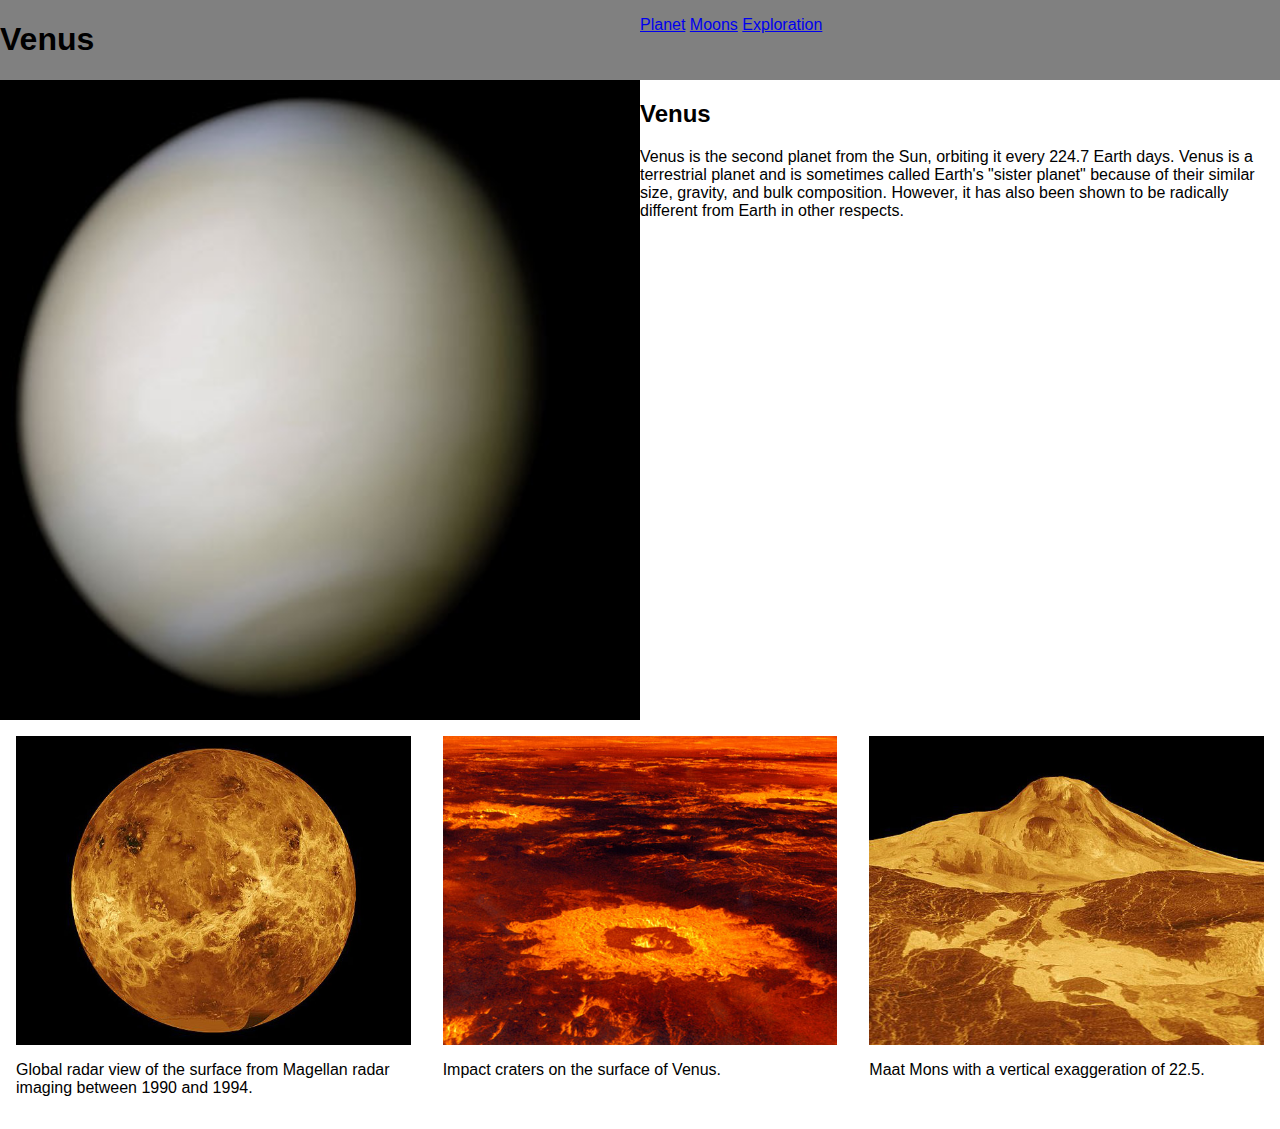
<file: index.html>
<!DOCTYPE html>
<html lang="en-ca">
<head>
   <meta charset="utf-8">
   <meta name="handheldfriendly" content="true">
   <meta name="mobileoptimized" content="240">
   <meta name="viewport" content="width=device-width,initial-scale=1">
   <meta name="viewport" content="width=device-width,initial-scale=1,shrink-to-fit=no">
   <link href="css/grids.css" rel="stylesheet">
   <link href="css/main.css" rel="stylesheet">
   <title>Venus</title>
</head>

<header>
  <div class="grid">
    <div class="unit xs-1 s-1 m-1-2 l-1-2">
       <h1>Venus</h1>
    </div>
    <div class="unit xs-1 s-1 m-1-2 l-1-2">
       <nav>
         <ol>
           <li><a href="#">Planet</a></li>
           <li><a href="moon.html">Moons</a></li>
           <li><a href="#">Exploration</a></li>
         </ol>
       </nav>
     </div>
    </div>
</header>

 <body>
    <div class="grid">
      <div class="unit xs-1 s-1 m-1-2 l-1-2">
        <img class="img-flex" src="images/venus.jpg">
           </div>
            <div class="unit xs-1 s-1 m-1-2 l-1-2">
           <h2>Venus</h2>
         <p>Venus is the second planet from the Sun, orbiting it every 224.7 Earth days. Venus is a terrestrial planet and is sometimes called Earth's "sister planet" because of their similar size, gravity, and bulk composition. However, it has also been shown to be radically different from Earth in other respects.</p>
      </div>
    </div>

      <div class="grid">
        <div class="unit xs-1 s-1 m-1-3 l-1-3 gutter">
         <img class="img-flex" src="images/venus-1.jpg">
      <p>Global radar view of the surface from Magellan radar imaging between 1990 and 1994.</p>
    </div>

      <div class="unit xs-1 s-1-2 m-1-3 l-1-3 gutter">
        <img class="img-flex" src="images/venus-2.jpg">
       <p>Impact craters on the surface of Venus.</p>
    </div>

      <div class="unit xs-1 s-1-2 m-1-3 l-1-3 gutter">
      <img class="img-flex" src="images/venus-3.jpg">
      <p>Maat Mons with a vertical exaggeration of 22.5.</p>
    </div>
  </div>
</body>
</file>
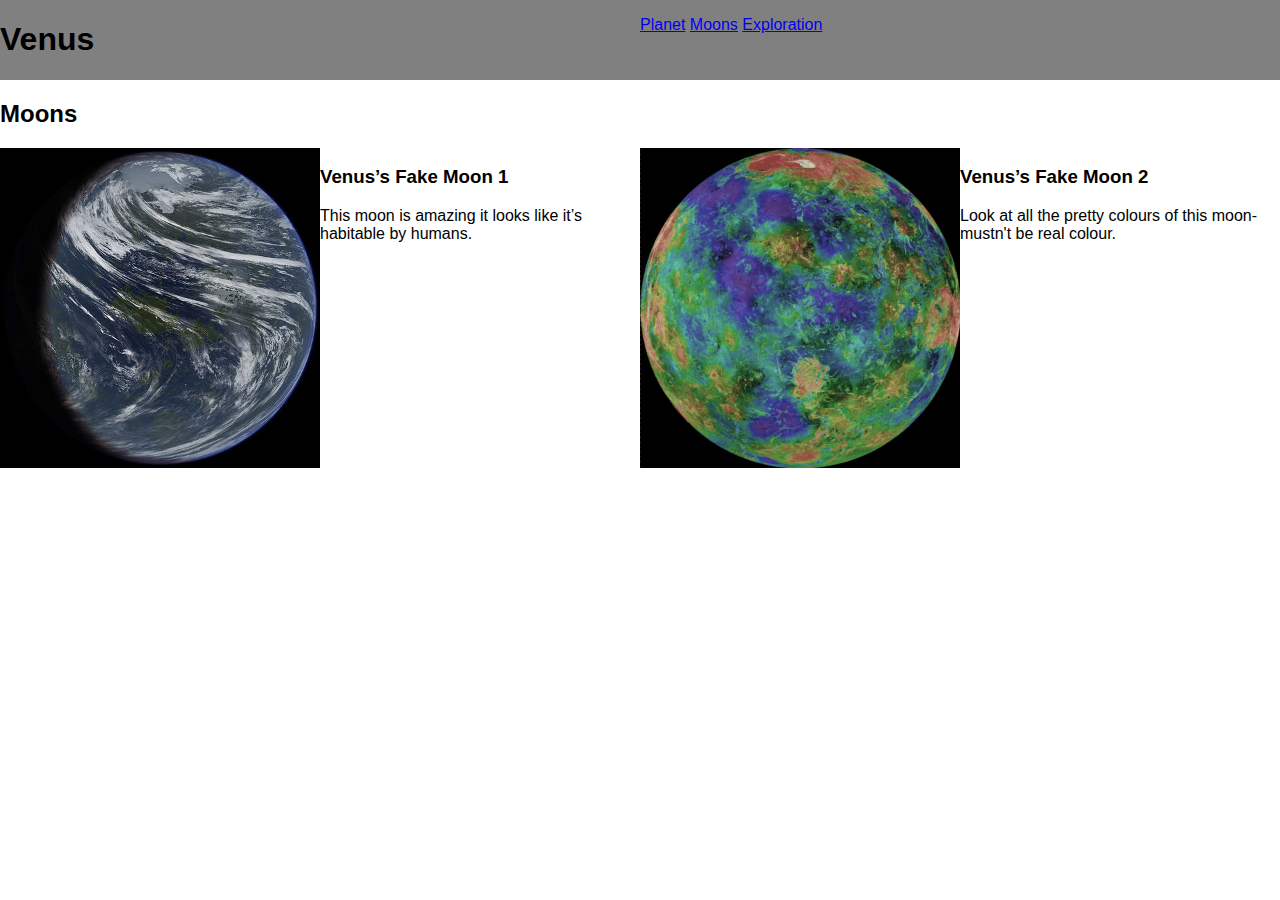
<file: moon.html>
<!DOCTYPE html>
<html lang="en-ca">
<head>
   <meta charset="utf-8">
   <meta name="handheldfriendly" content="true">
   <meta name="mobileoptimized" content="240">
   <meta name="viewport" content="width=device-width,initial-scale=1">
   <meta name="viewport" content="width=device-width,initial-scale=1,shrink-to-fit=no">
   <link href="css/grids.css" rel="stylesheet">
   <link href="css/main.css" rel="stylesheet">
   <title>Venus</title>
</head>

<header>
  <div class="grid">
    <div class="unit xs-1 s-1 m-1-2 l-1-2">
       <h1>Venus</h1>
    </div>
    <div class="unit xs-1 s-1 m-1-2 l-1-2">
       <nav>
         <ol>
           <li><a href="#">Planet</a></li>
           <li><a href="#">Moons</a></li>
           <li><a href="#">Exploration</a></li>
         </ol>
       </nav>
     </div>
    </div>
</header>

<body>

    <div class="grid">
      <div class="unit xs-1 s-1 m-1-2 l-1">
        <h2>Moons</h2>
    </div>

    <div class="grid">
        <div class="unit xs-1 s-1 m-1-2 l-1-2">
           <div class="grid">
              <div class="unit xs-1 s-1 m-1 l-1-2">
                <img class="img-flex" src="images/venus-moon-1.jpg">
                 </div>
                 <div class="unit xs-1 s-1 m-1 l-1-2">
                <h3>Venus’s Fake Moon 1</h3>
              <p>This moon is amazing it looks like it’s habitable by humans.</p>
           </div>
        </div>
    </div>

    <div class="unit xs-1 s-1 m-1-2 l-1-2">
         <div class="grid">
            <div class="unit xs-1 s-1 m-1 l-1-2">
                <img class="img-flex" src="images/venus-moon-2.jpg">
                 </div>
                <div class="unit xs-1 s-1 m-1 l-1-2">
              <h3>Venus’s Fake Moon 2</h3>
            <p>Look at all the pretty colours of this moon-mustn't be real colour.</p>
        </div>
     </div>


</body>
</file>
<file: css/grids.css>
/*
  Gridifier || Code released under the UNLICENSE
  http://gridifier.web-dev.tools/#xs,4,0,0,0;s,4,25,0,0;m,4,38,1,1;l,4,60,1,1
*/

.grid {
  margin: 0;
  padding: 0;
  letter-spacing: -0.31em;
  text-rendering: optimizespeed;
  display: -webkit-flex;
  -webkit-flex-flow: row wrap;
  display: -ms-flexbox;
  -ms-flex-flow: row wrap;
  display: flex;
  flex-flow: row wrap;
}

.grid-bottom {
  -webkit-align-items: flex-end;
  -ms-align-items: flex-end;
  align-items: flex-end;
}

.grid-middle {
  -webkit-align-items: center;
  -ms-align-items: center;
  align-items: center;
}

.grid-stretch {
  -webkit-align-items: stretch;
  -ms-align-items: stretch;
  align-items: stretch;
}

.opera-only :-o-prefocus, .grid {
  word-spacing: -0.43em;
}

.unit {
  letter-spacing: normal;
  text-rendering: auto;
  vertical-align: top;
  word-spacing: normal;
  display: inline-block;
  visibility: visible;
}

.grid-bottom .unit {
  vertical-align: bottom;
}

.grid-middle .unit {
  vertical-align: middle;
}

[class*="unit-push-"],
[class*="unit-pull-"] {
  position: relative;
}

.unit-xs-hidden {
  display: none;
  visibility: hidden;
}

.unit-xs-centered {
  margin: 0 auto;
}

.unit-xs-1, .xs-1 {
  display: block;
  visibility: visible;
  width: 100%;
}

.unit-xs-1-2, .xs-1-2 {
  width: 50.0000%;
}

.unit-xs-1-3, .xs-1-3 {
  width: 33.3333%;
}

.unit-xs-2-3, .xs-2-3 {
  width: 66.6667%;
}

.unit-xs-1-4, .xs-1-4 {
  width: 25.0000%;
}

.unit-xs-3-4, .xs-3-4 {
  width: 75.0000%;
}

.unit-xs-1-2,.xs-1-2,.unit-xs-1-3,.xs-1-3,.unit-xs-2-3,.xs-2-3,.unit-xs-1-4,.xs-1-4,.unit-xs-3-4,.xs-3-4 {
  display: inline-block;
  visibility: visible;
}

@media only screen and (min-width: 25em) {

.unit-s-hidden {
  display: none;
  visibility: hidden;
}

.unit-s-centered {
  margin: 0 auto;
}

.unit-s-1, .s-1 {
  display: block;
  visibility: visible;
  width: 100%;
}

.unit-s-1-2, .s-1-2 {
  width: 50.0000%;
}

.unit-s-1-3, .s-1-3 {
  width: 33.3333%;
}

.unit-s-2-3, .s-2-3 {
  width: 66.6667%;
}

.unit-s-1-4, .s-1-4 {
  width: 25.0000%;
}

.unit-s-3-4, .s-3-4 {
  width: 75.0000%;
}

.unit-s-1-2,.s-1-2,.unit-s-1-3,.s-1-3,.unit-s-2-3,.s-2-3,.unit-s-1-4,.s-1-4,.unit-s-3-4,.s-3-4 {
  display: inline-block;
  visibility: visible;
}

}

@media only screen and (min-width: 38em) {

.unit-m-hidden {
  display: none;
  visibility: hidden;
}

.unit-m-centered {
  margin: 0 auto;
}

.unit-m-1, .m-1 {
  display: block;
  visibility: visible;
  width: 100%;
}

.unit-offset-m-0 {
  margin-left: 0;
}

.unit-push-m-0,
.unit-pull-m-0 {
  left: 0;
}

.unit-m-1-2, .m-1-2 {
  width: 50.0000%;
}

.unit-offset-m-1-2 {
  margin-left: 50.0000%;
}

.unit-push-m-1-2 {
  left: 50.0000%;
}

.unit-pull-m-1-2 {
  left: -50.0000%;
}

.unit-m-1-3, .m-1-3 {
  width: 33.3333%;
}

.unit-offset-m-1-3 {
  margin-left: 33.3333%;
}

.unit-push-m-1-3 {
  left: 33.3333%;
}

.unit-pull-m-1-3 {
  left: -33.3333%;
}

.unit-m-2-3, .m-2-3 {
  width: 66.6667%;
}

.unit-offset-m-2-3 {
  margin-left: 66.6667%;
}

.unit-push-m-2-3 {
  left: 66.6667%;
}

.unit-pull-m-2-3 {
  left: -66.6667%;
}

.unit-m-1-4, .m-1-4 {
  width: 25.0000%;
}

.unit-offset-m-1-4 {
  margin-left: 25.0000%;
}

.unit-push-m-1-4 {
  left: 25.0000%;
}

.unit-pull-m-1-4 {
  left: -25.0000%;
}

.unit-m-3-4, .m-3-4 {
  width: 75.0000%;
}

.unit-offset-m-3-4 {
  margin-left: 75.0000%;
}

.unit-push-m-3-4 {
  left: 75.0000%;
}

.unit-pull-m-3-4 {
  left: -75.0000%;
}

.unit-m-1-2,.m-1-2,.unit-m-1-3,.m-1-3,.unit-m-2-3,.m-2-3,.unit-m-1-4,.m-1-4,.unit-m-3-4,.m-3-4 {
  display: inline-block;
  visibility: visible;
}

}

@media only screen and (min-width: 60em) {

.unit-l-hidden {
  display: none;
  visibility: hidden;
}

.unit-l-centered {
  margin: 0 auto;
}

.unit-l-1, .l-1 {
  display: block;
  visibility: visible;
  width: 100%;
}

.unit-offset-l-0 {
  margin-left: 0;
}

.unit-push-l-0,
.unit-pull-l-0 {
  left: 0;
}

.unit-l-1-2, .l-1-2 {
  width: 50.0000%;
}

.unit-offset-l-1-2 {
  margin-left: 50.0000%;
}

.unit-push-l-1-2 {
  left: 50.0000%;
}

.unit-pull-l-1-2 {
  left: -50.0000%;
}

.unit-l-1-3, .l-1-3 {
  width: 33.3333%;
}

.unit-offset-l-1-3 {
  margin-left: 33.3333%;
}

.unit-push-l-1-3 {
  left: 33.3333%;
}

.unit-pull-l-1-3 {
  left: -33.3333%;
}

.unit-l-2-3, .l-2-3 {
  width: 66.6667%;
}

.unit-offset-l-2-3 {
  margin-left: 66.6667%;
}

.unit-push-l-2-3 {
  left: 66.6667%;
}

.unit-pull-l-2-3 {
  left: -66.6667%;
}

.unit-l-1-4, .l-1-4 {
  width: 25.0000%;
}

.unit-offset-l-1-4 {
  margin-left: 25.0000%;
}

.unit-push-l-1-4 {
  left: 25.0000%;
}

.unit-pull-l-1-4 {
  left: -25.0000%;
}

.unit-l-3-4, .l-3-4 {
  width: 75.0000%;
}

.unit-offset-l-3-4 {
  margin-left: 75.0000%;
}

.unit-push-l-3-4 {
  left: 75.0000%;
}

.unit-pull-l-3-4 {
  left: -75.0000%;
}

.unit-l-1-2,.l-1-2,.unit-l-1-3,.l-1-3,.unit-l-2-3,.l-2-3,.unit-l-1-4,.l-1-4,.unit-l-3-4,.l-3-4 {
  display: inline-block;
  visibility: visible;
}

}

.unit-content-distribute {
  display: -ms-flexbox;
  display: -webkit-flex;
  display: flex;
  -ms-flex-direction: column;
  -webkit-flex-direction: column;
  flex-direction: column;
  -ms-flex-pack: justify;
  -webkit-justify-content: space-between;
  justify-content: space-between;
  -ms-flex-align: center;
  -webkit-align-items: center;
  align-items: center;
}

.content-fill {
  -ms-flex-grow: 2;
  -webkit-flex-grow: 2;
  flex-grow: 2;
  max-width: 100%; /* @bugfix: IE 10, 11 */
}

.content-shrink {
  -ms-align-self: center;
  -webkit-align-self: center;
  align-self: center;
}
</file>
<file: css/main.css>
html {
  box-sizing: border-box;
  font-family: sans-serif;
}

*, *::before, *::after {
  box-sizing: inherit;
}

body {
  margin: 0;
}

ol {
  display: inline-block;
  padding: 0;
}

.gutter {
  padding: 1rem;
}

li {
  text-decoration: none;
  list-style: none;
  display: inline-block;
}

.img-flex {
  width: 100%;
  display: block;
}

header {
  background-color: grey;
}
</file>
